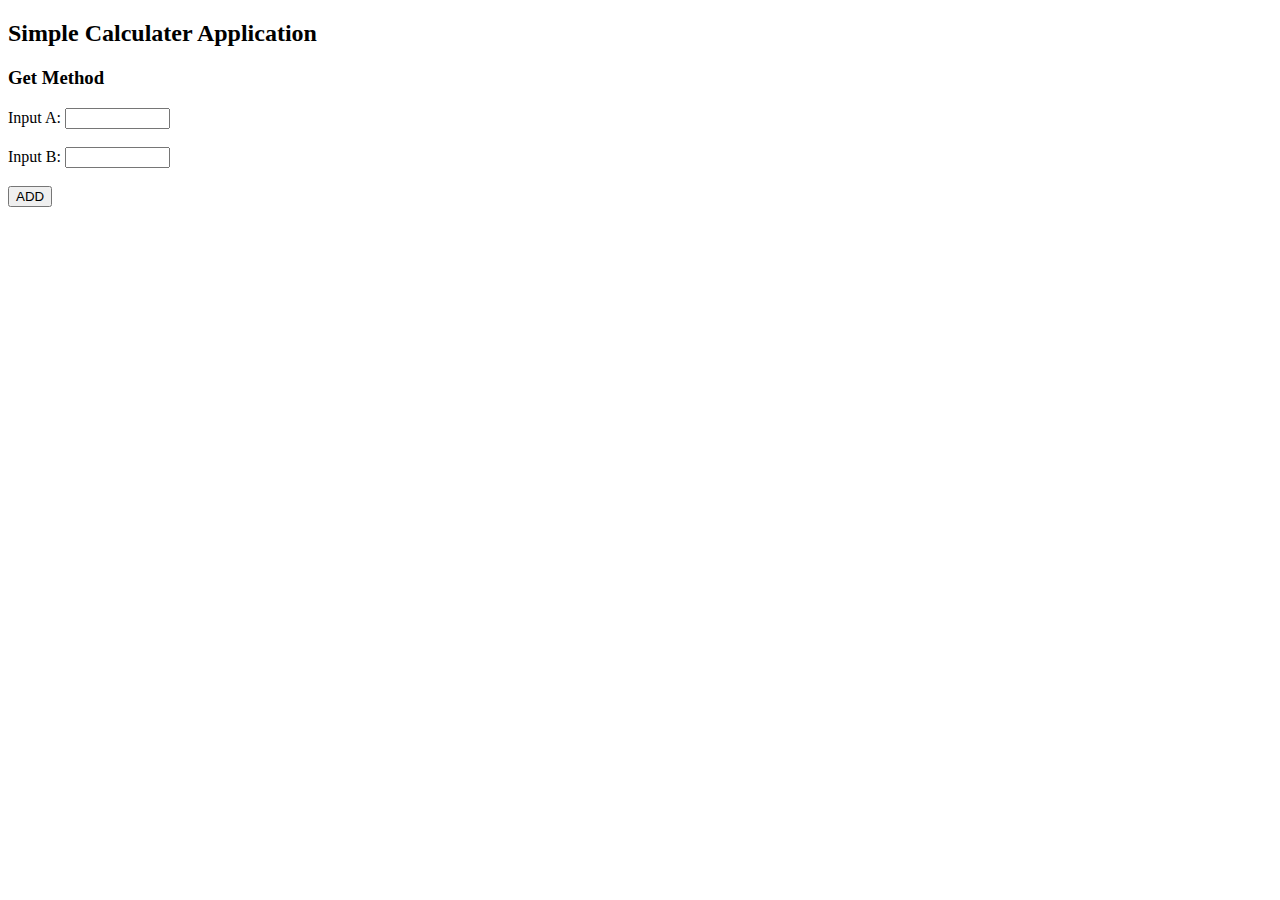
<file: servelets-example/src/main/webapp/index.html>
<!DOCTYPE html>
<html>
<head>
<meta charset="ISO-8859-1">
<title>Insert title here</title>
</head>
<body>
	<h2>Simple Calculater Application</h2>
	<h3>Get Method</h3>
	<form id="f1" action="Calculator" method="get">
		Input A: <input type="text" name="A" size=10 /><br/><br/> 
		Input B: <input type="text" name="B" size=10/><br><br>
       <input type="submit" value="ADD"/>
	</form>
</body>
</html>
</file>
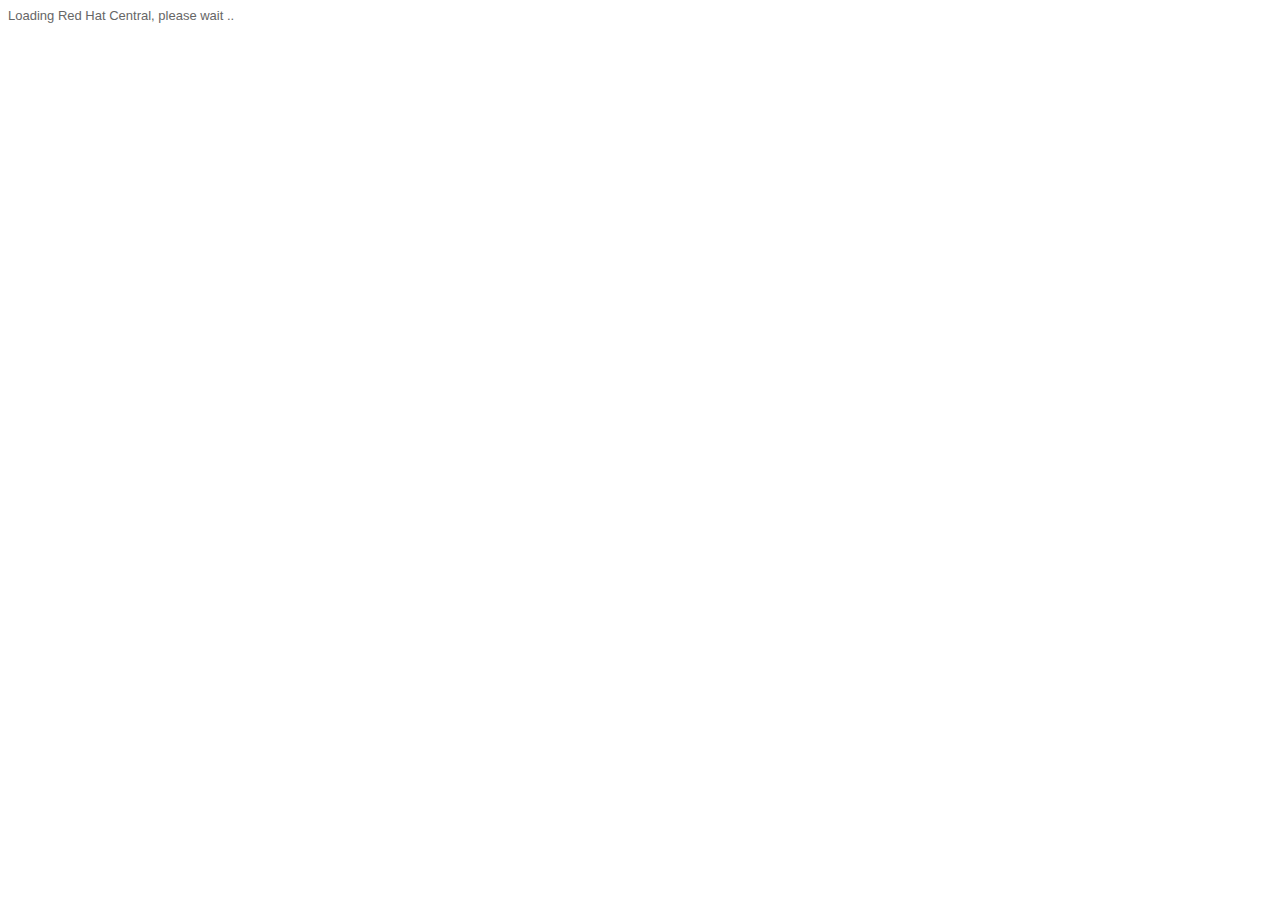
<file: .metadata/.plugins/org.jboss.tools.central/central/loading_2.1.600.v20220110_1812.html>
<head><meta charset="utf-8"><title>Red Hat Central</title></head>
<body><div style="color:#666666; font-size:small;font-family: 'Open Sans', 'Helvetica Neue', Helvetica, Arial, sans-serif">Loading Red Hat Central, please wait <span id="ellipsis"></span></div></body>
<script>
var ellipsis = document.getElementById("ellipsis");
var idx = 1;
function updateEllipsis() {
	var txt = "";
	for (i=0;i<idx;i++) { txt+=".";}
	ellipsis.innerHTML=txt;
	if ( ++idx>3 ) { idx=0;}
	setTimeout(function () { updateEllipsis();}, 500);	
}
updateEllipsis();
</script>
</html>
</file>
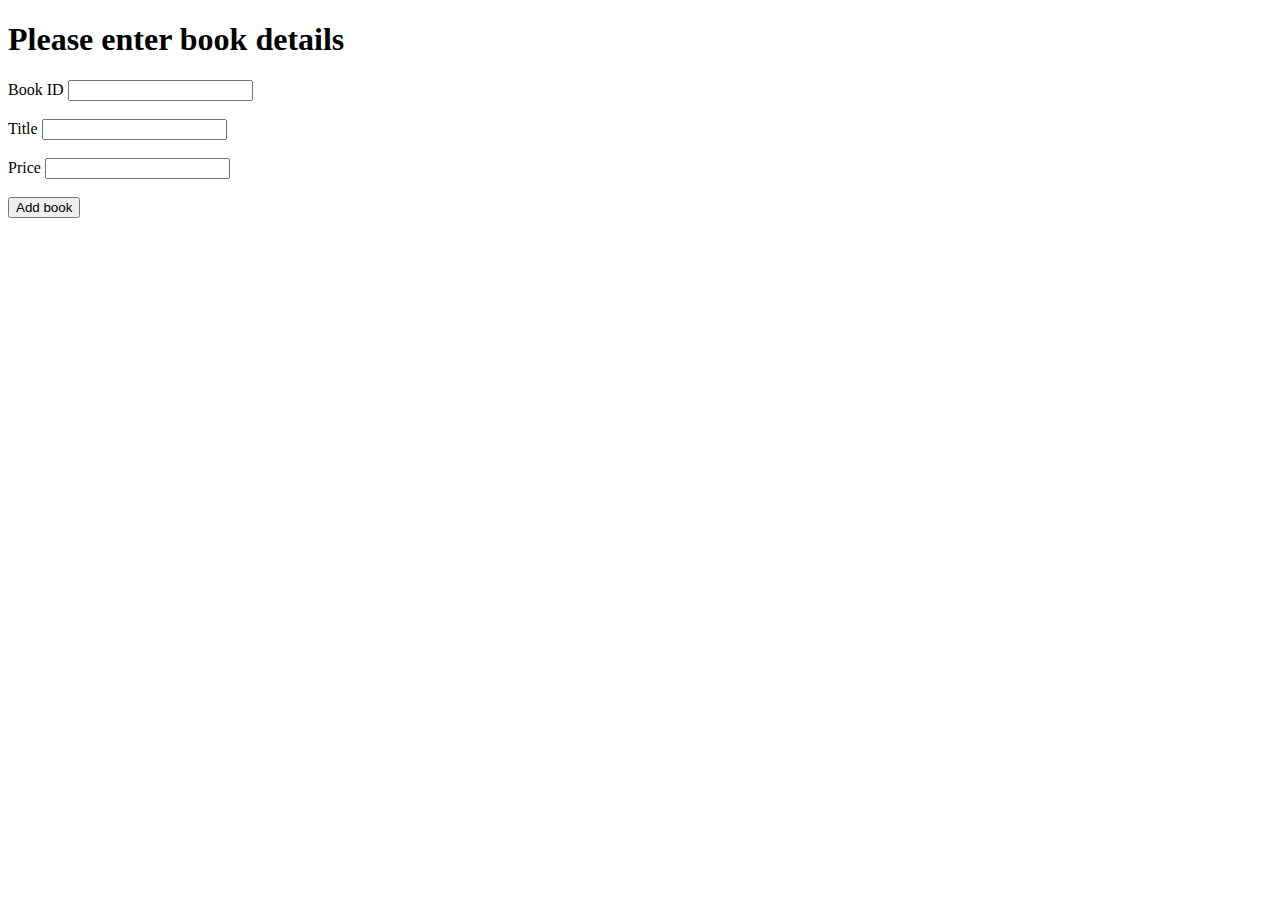
<file: loginproject/src/main/webapp/addBook.html>
<!DOCTYPE html>
<html>
<head>
<meta charset="ISO-8859-1">
<title>Insert title here</title>
</head>
<body>
<h1>Please enter book details</h1>
<form method="post" action="BookController">
<input type="hidden" name="operation" value="addbook"/>
Book ID <input type="text" name="bookid"/> <br /><br />
Title <input type="text" name="title"/> <br /><br />
Price <input type="text" name="price"/> <br /><br />
 <input type="Submit" value="Add book"/> <br /><br />
</form>

</body>
</html>
</file>
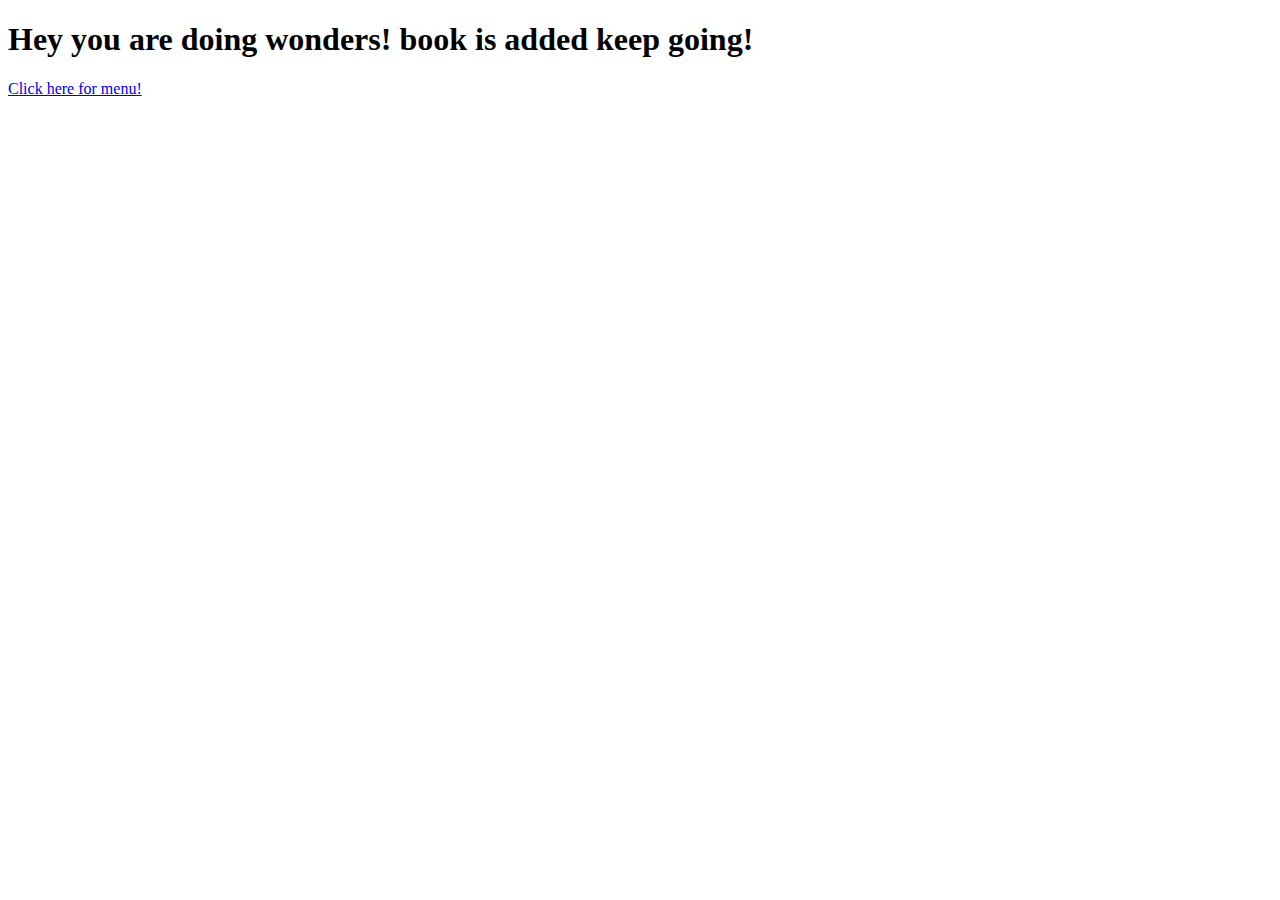
<file: loginproject/src/main/webapp/addbook_success.html>
<!DOCTYPE html>
<html>
<head>
<meta charset="ISO-8859-1">
<title>Insert title here</title>
</head>
<body>
<h1> Hey you are doing wonders! book is added keep going!</h1>
<a href="success.html">Click here for menu!</a>
</body>
</html>
</file>
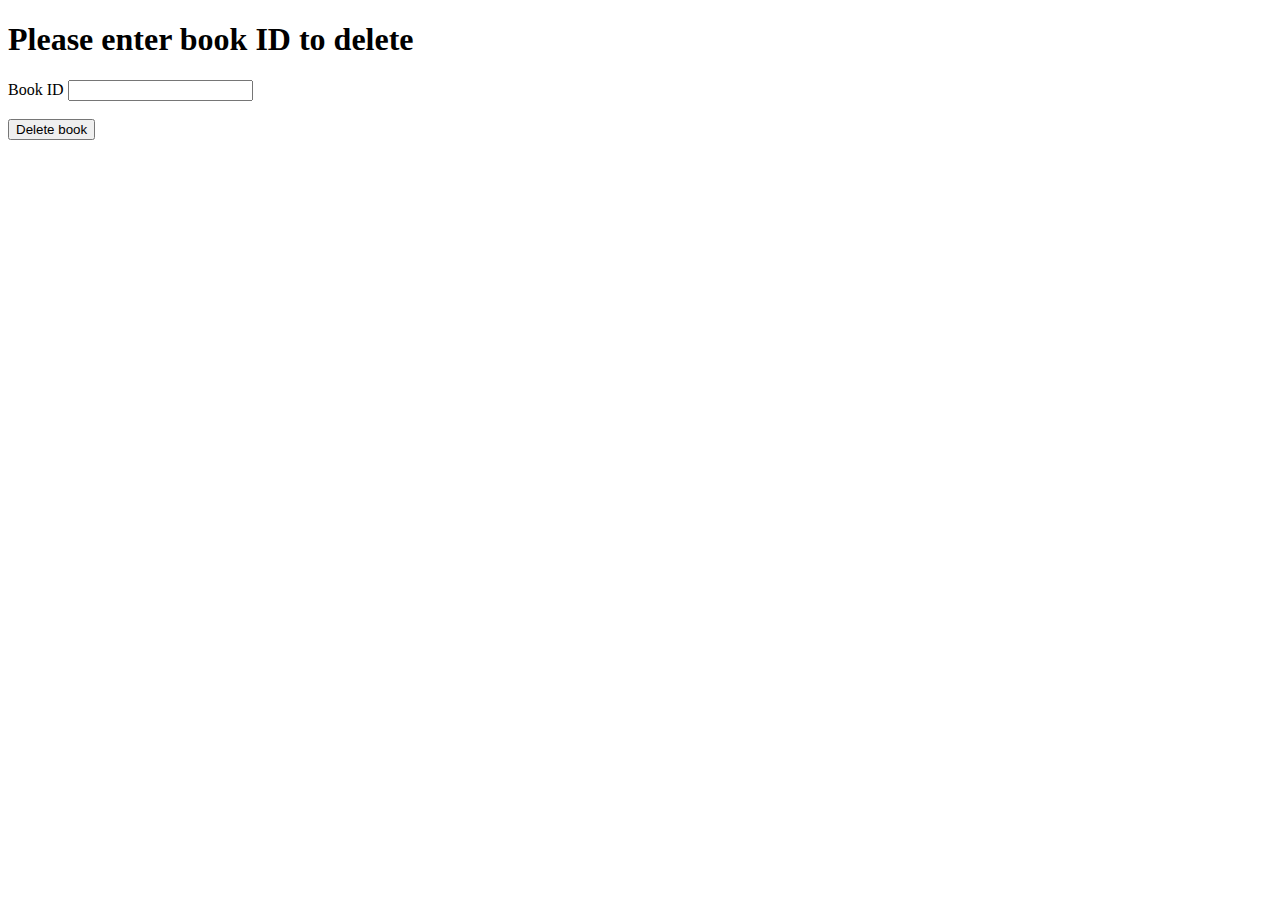
<file: loginproject/src/main/webapp/deleteBook.html>
<!DOCTYPE html>
<html>
<head>
<meta charset="ISO-8859-1">
<title>Insert title here</title>
</head>
<body>
<h1>Please enter book ID to delete</h1>
<form method="post" action="BookController">
<input type="hidden" name="operation" value="deletebook"/>
Book ID <input type="text" name="bookid"/> <br /><br />

 <input type="Submit" value="Delete book"/> <br /><br />
</form>

</body>
</html>
</file>
